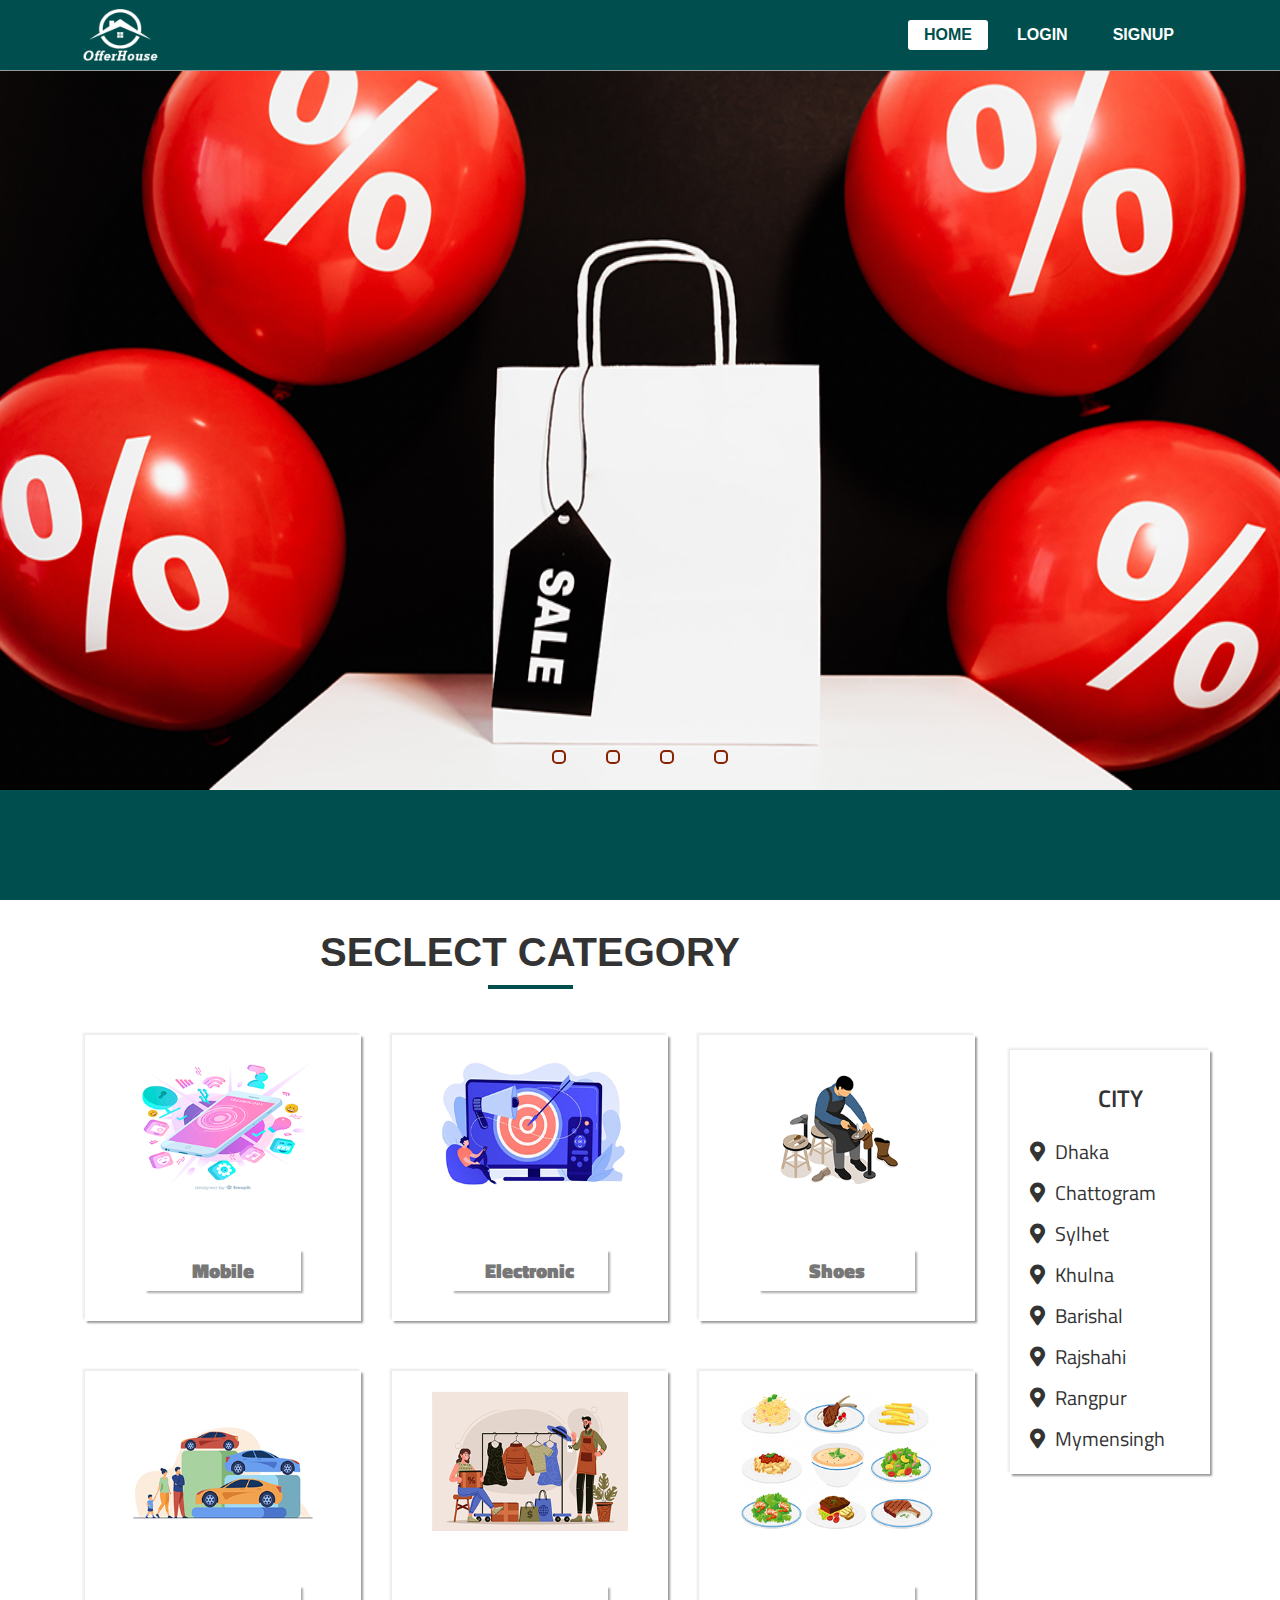
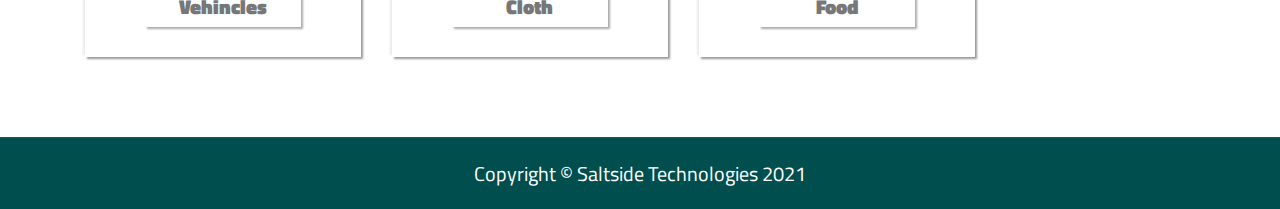
<file: index.html>
<!DOCTYPE html>
<html lang="en">

<head>
    <meta charset="UTF-8">
    <meta name="viewport" content="width=device-width, initial-scale=1.0">
    <meta http-equiv="X-UA-Compatible" content="IE=edge">
    <title>final-project</title>
    <link rel="stylesheet" href="login.html">
    <!--fontawesome file-->
    <link rel="preconnect" href="https://fonts.gstatic.com">
    <link href="https://fonts.googleapis.com/css2?family=Titillium+Web:wght@200;400;600;700&display=swap"
        rel="stylesheet">
    <link rel="stylesheet" href="fontawesome-free-5.15.1-web/css/all.css">
    <!--vendors file-->
    <link rel="stylesheet" href="vendors/css/grid.css">
    <!--resources finle-->
    <link rel="stylesheet" href="resource/css/style.css">
    <link rel="stylesheet" href="resource/css/responsive.css">
</head>

<body>
    <header id="home">
        <nav>
            <div class="row">
                <a href="#home">
                    <img src="resource/image/1111.png" alt="Offer-house" class="logo">
                </a>
                <ul class="main-nav">
                    <li class="active"><a href="#home">home</a></li>
                    <li><a href="login.html">login</a></li>
                    <li><a href="sign-up.html">signup</a></li>
                </ul>
                <!--////////////////////////////////////////////////////////
                <div class="mobile-menu">
                    <span style="color:#fff;" onclick="openNav()">&#9776;</span>
                    <div  id="myNav" class="overlay">
                        <a href="javascript:void(0)" onclick="closeNav()" class="close-btn">&times;</a>
                        <div class="overlay-content">
                            <a onclick="closeNav()" href="#home">home</a>
                            <a onclick="closeNav()" href="#service">service</a>
                            <a onclick="closeNav()" href="#team-section">team</a>
                            <a onclick="closeNav()" href="#skill">skill</a>
                            <a onclick="closeNav()" href="#portfolio">portfolio</a>
                            <a onclick="closeNav()" href="#testimonial">testimonial</a>
                            <a onclick="closeNav()" href="#contact">contact</a>

                        </div>
                    </div>
                </div>-->
                <!--//////////////////////////////////////////////////////////////-->

            </div>
        </nav>

        <div class="slider">
            <div class="slides">
                <input type="radio" name="radio-btn" id="radio1">
                <input type="radio" name="radio-btn" id="radio2">
                <input type="radio" name="radio-btn" id="radio3">
                <input type="radio" name="radio-btn" id="radio4">

                <div class="slide first">
                    <img src="resource/image/slider4.png" alt="slider1">
                </div>
                <div class="slide">
                    <img src="resource/image/slider3.png" alt="slider2">
                </div>
                <div class="slide">
                    <img src="resource/image/slider2.png" alt="slider3">
                </div>
                <div class="slide">
                    <img src="resource/image/slider1.png" alt="slider4">
                </div>
                <!-- <div class="navigation-auto">
                    <div class="auto-btn1"></div>
                    <div class="auto-btn2"></div>
                    <div class="auto-btn3"></div>
                    <div class="auto-btn4"></div>
                </div> -->

            </div>
        
            <div class="navigation-manual">
                <label for="radio1" class="manual-btn"></label>
                <label for="radio2" class="manual-btn"></label>
                <label for="radio3" class="manual-btn"></label>
                <label for="radio4" class="manual-btn"></label>
            </div>
        </div>
    </header>

    <!--End Header section-->
    <!--Start main section-->
    <section class="main-section js-maina">
        <div class="row">
            <div class="main">
                <div class="left-side">
                    <div class="title">
                        <h2> seclect category</h2>
                    </div>
                    <div class="category-box">
                        <div class="category-name">
                            <div class="items-box">
                                <div class="image">
                                    <img src="resource/image/moblie.png" alt="">
                                </div>
                                <div class="button">
                                    <a href="">mobile</a>
                                </div>
                            </div>
                            <div class="items-box">
                                <div class="image">
                                    <img src="resource/image/electronic.png" alt="">
                                </div>
                                <div class="button">
                                    <a href="">Electronic</a>
                                </div>
                            </div>
                            <div class="items-box">
                                <div class="image">
                                    <img src="resource/image/shoes.png" alt="">
                                </div>
                                <div class="button">
                                    <a href="">shoes</a>
                                </div>
                            </div>
                            <div class="items-box">
                                <div class="image">
                                    <img src="resource/image/vahincle.png" alt="">
                                </div>
                                <div class="button">
                                    <a href="">vehincles</a>
                                </div>
                            </div>
                            <div class="items-box">
                                <div class="image">
                                    <img src="resource/image/cloth.png" alt="">
                                </div>
                                <div class="button">
                                    <a href="">cloth</a>
                                </div>
                            </div>
                            <div class="items-box">
                                <div class="image">
                                    <img src="resource/image/food.png" alt="">
                                </div>
                                <div class="button">
                                    <a href="">food</a>
                                </div>
                            </div>
                        </div>
                    </div>

                </div>
                <div class="right-side">
                    <div class="division-box">
                        <div class="division">
                            <h3>city</h3>
                        </div>
                        <div class="division-name">
                            <ul>
                                <li> <a href="division/daka.html" class="slider-city"> <i
                                            class="fas fa-map-marker-alt"></i>Dhaka</a></li>
                                <li> <a href="division/chattogram.html" class="slider-city"> <i
                                            class="fas fa-map-marker-alt"></i>chattogram</a></li>
                                <li> <a href="division/sylhet.html" class="slider-city"> <i
                                            class="fas fa-map-marker-alt"></i>sylhet</a></li>
                                <li> <a href="division/khulna.html" class="slider-city"> <i
                                            class="fas fa-map-marker-alt"></i>khulna</a></li>
                                <li> <a href="division/borishal.html" class="slider-city"> <i
                                            class="fas fa-map-marker-alt"></i>barishal</a></li>
                                <li> <a href="division/rajshahi.html" class="slider-city"> <i
                                            class="fas fa-map-marker-alt"></i>rajshahi</a></li>
                                <li> <a href="division/rangpur.html" class="slider-city"> <i
                                            class="fas fa-map-marker-alt"></i>rangpur</a></li>
                                <li> <a href="division/mymensingh.html" class="slider-city"> <i
                                            class="fas fa-map-marker-alt"></i>mymensingh</a></li>
                            </ul>
                        </div>
                    </div>
                </div>
            </div>
        </div>
    </section>
    <footer class="footer-section">
        <span class="footer-font">Copyright © Saltside Technologies 2021</span>
    </footer>


    <!--End main section-->
    <script src="https://ajax.googleapis.com/ajax/libs/jquery/3.5.1/jquery.min.js"></script>
    <script src="resource/js/slide.js"></script>
    <script src="vendors/js/html5shiv.min.js"></script>
    <script src="vendors/js/respond.min.js"></script>
    <script src="vendors/js/selectivizr-min.js"></script>
    <script src="vendors/js/jquery.waypoints.min.js"></script>
    <script src="resource/js/sticky.js"></script>
    <script src="resource/js/main.js"></script>
</body>

</html>
</file>
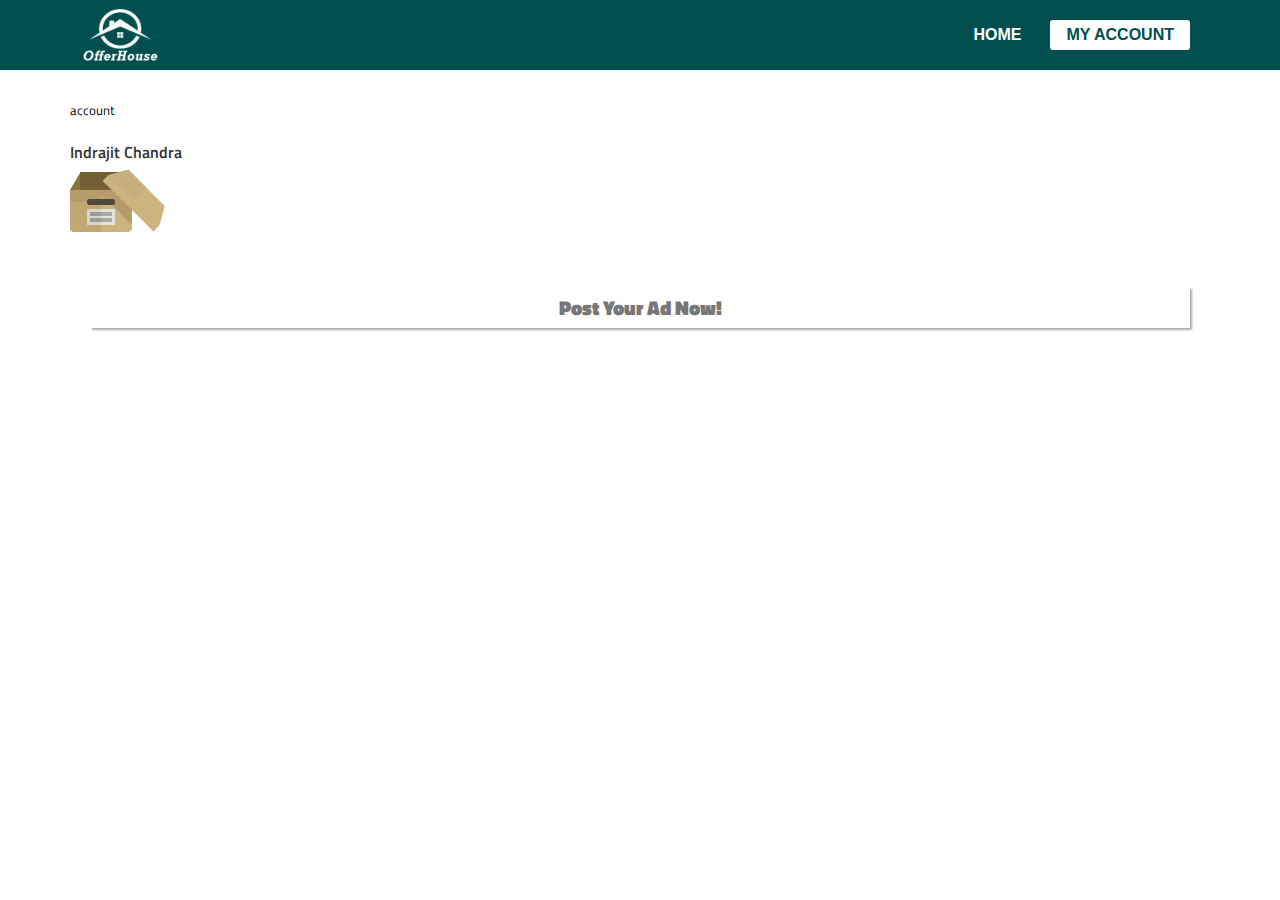
<file: account.html>
<!DOCTYPE html>
<html lang="en">

<head>
    <meta charset="UTF-8">
    <meta name="viewport" content="width=device-width, initial-scale=1.0">
    <meta http-equiv="X-UA-Compatible" content="IE=edge">
    <title>account</title>
    <link rel="stylesheet" href="login.html">
    <!--fontawesome file-->
    <link rel="preconnect" href="https://fonts.gstatic.com">
    <link href="https://fonts.googleapis.com/css2?family=Titillium+Web:wght@200;400;600;700&display=swap"
        rel="stylesheet">
    <link rel="stylesheet" href="fontawesome-free-5.15.1-web/css/all.css">
    <!--vendors file-->
    <link rel="stylesheet" href="vendors/css/grid.css">
    <!--resources finle-->
    <link rel="stylesheet" href="resource/css/style.css">
    <link rel="stylesheet" href="resource/css/responsive.css">
</head>

<body>

    <nav>
        <div class="row">
            <a href="index.html">
                <img src="resource/image/1111.png" alt="Offer-house" class="logo">
            </a>
            <ul class="main-nav">
                <li><a href="index.html">home</a></li>
                <li class="active"><a href="login.html">my account</a></li>
            </ul>
            <!--////////////////////////////////////////////////////////
                <div class="mobile-menu">
                    <span style="color:#fff;" onclick="openNav()">&#9776;</span>
                    <div  id="myNav" class="overlay">
                        <a href="javascript:void(0)" onclick="closeNav()" class="close-btn">&times;</a>
                        <div class="overlay-content">
                            <a onclick="closeNav()" href="#home">home</a>
                            <a onclick="closeNav()" href="#service">service</a>
                            <a onclick="closeNav()" href="#team-section">team</a>
                            <a onclick="closeNav()" href="#skill">skill</a>
                            <a onclick="closeNav()" href="#portfolio">portfolio</a>
                            <a onclick="closeNav()" href="#testimonial">testimonial</a>
                            <a onclick="closeNav()" href="#contact">contact</a>

                        </div>
                    </div>
                </div>-->
            <!--//////////////////////////////////////////////////////////////-->

        </div>
    </nav>
    <section class="account-section">
        <div class="row">
            <div class="account">
                <div class="acc">
                    <p>account</p>
                </div>
                <div class="my-content">
                    <div class="name">
                        <h4>indrajit chandra</h4>
                    </div>
                    <div class="post">
                        <div class="image">
                            <img src="resource/image/account.png" alt="image">
                        </div>
                        <div class="button">
                           <a href="index.html">Post your ad now!</a>
                        </div>
                    </div>
                </div>
            </div>

        </div>

    </section>

</body>

</html>
</file>
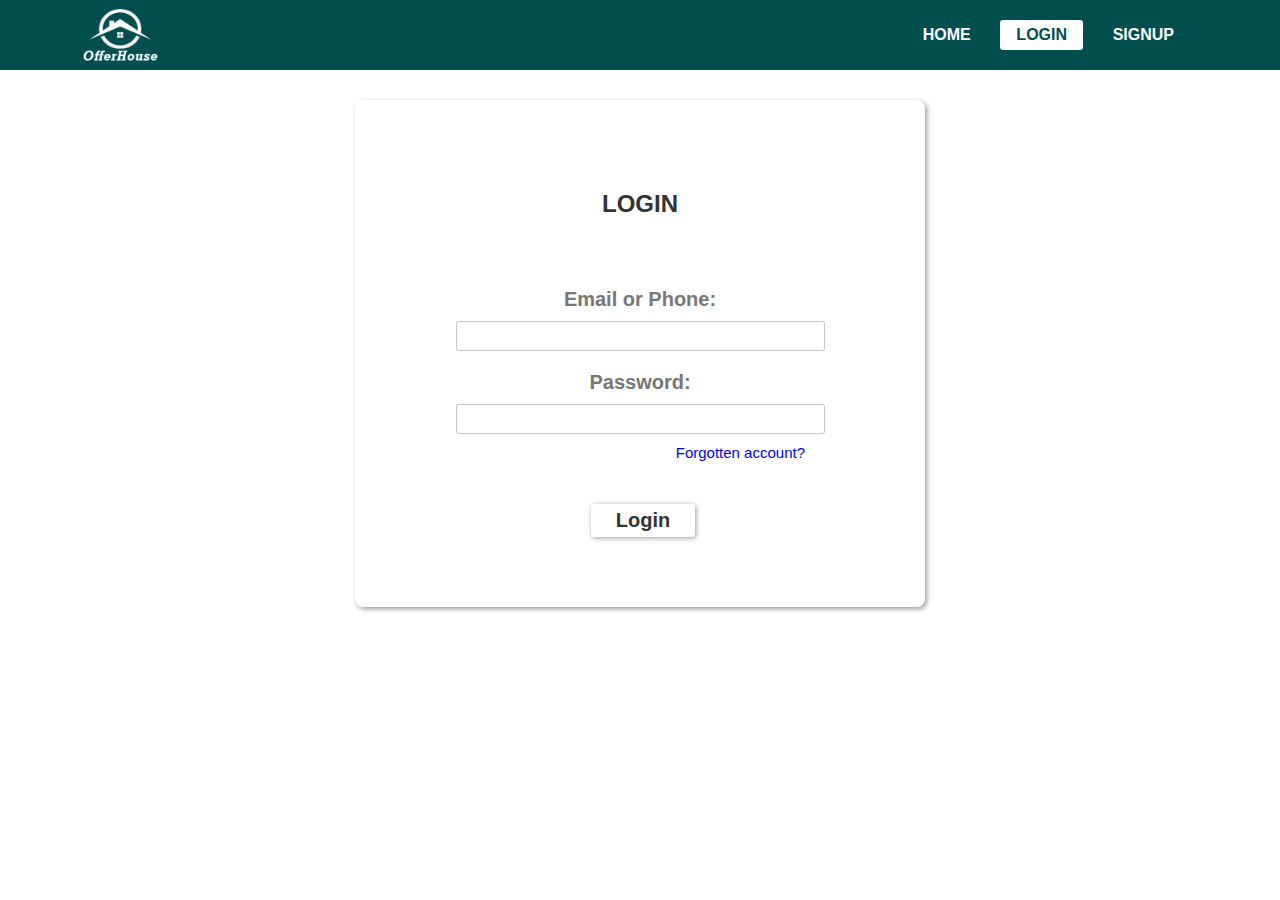
<file: login.html>
<!DOCTYPE html>
<html lang="en">

<head>
    <meta charset="UTF-8">
    <meta name="viewport" content="width=device-width, initial-scale=1.0">
    <title>login</title>
    <link rel="stylesheet" href="resource/css/style.css">
    <link rel="stylesheet" href="resource/css/responsive.css">
</head>

<body>
    <headers id="home">
        <nav>
            <div class="row">
                <a href="index.html">
                    <img src="resource/image/1111.png" alt="Offer-house" class="logo">
                </a>
                <ul class="main-nav">
                    <li ><a href="index.html">home</a></li>
                    <li class="active"><a href="login.html">login</a></li>
                    <li><a href="sign-up.html">signup</a></li>
                </ul>
                <!--////////////////////////////////////////////////////////
                <div class="mobile-menu">
                    <span style="color:#fff;" onclick="openNav()">&#9776;</span>
                    <div  id="myNav" class="overlay">
                        <a href="javascript:void(0)" onclick="closeNav()" class="close-btn">&times;</a>
                        <div class="overlay-content">
                            <a onclick="closeNav()" href="#home">home</a>
                            <a onclick="closeNav()" href="#service">service</a>
                            <a onclick="closeNav()" href="#team-section">team</a>
                            <a onclick="closeNav()" href="#skill">skill</a>
                            <a onclick="closeNav()" href="#portfolio">portfolio</a>
                            <a onclick="closeNav()" href="#testimonial">testimonial</a>
                            <a onclick="closeNav()" href="#contact">contact</a>

                        </div>
                    </div>
                </div>-->
                <!--//////////////////////////////////////////////////////////////-->

            </div>
        </nav>
        <sections class="login-section">
            <div class="row">
                <div class="login-row">
                    <h3>login</h3>
                    <div class="login-area">
                        <form action="#" method="POST">
                            <div class="email">
                                <label for="name">Email or Phone:</label>
                                <input id="name" type="text">
                            </div>
                            <div class="password">
                                <label for="password">Password:</label>
                                <input id="password" type="password">
                                <a href="#">Forgotten account?</a>
                            </div>
                            <div class="login">
                                <button type="submit">Login</button>
                            </div>
                        
                        </form>
    
                    </div>
    
                </div>
            </div>
        </section>
    
    </headers>
    <script src="resource/js/main.js"></script>
</body>

</html>
</file>
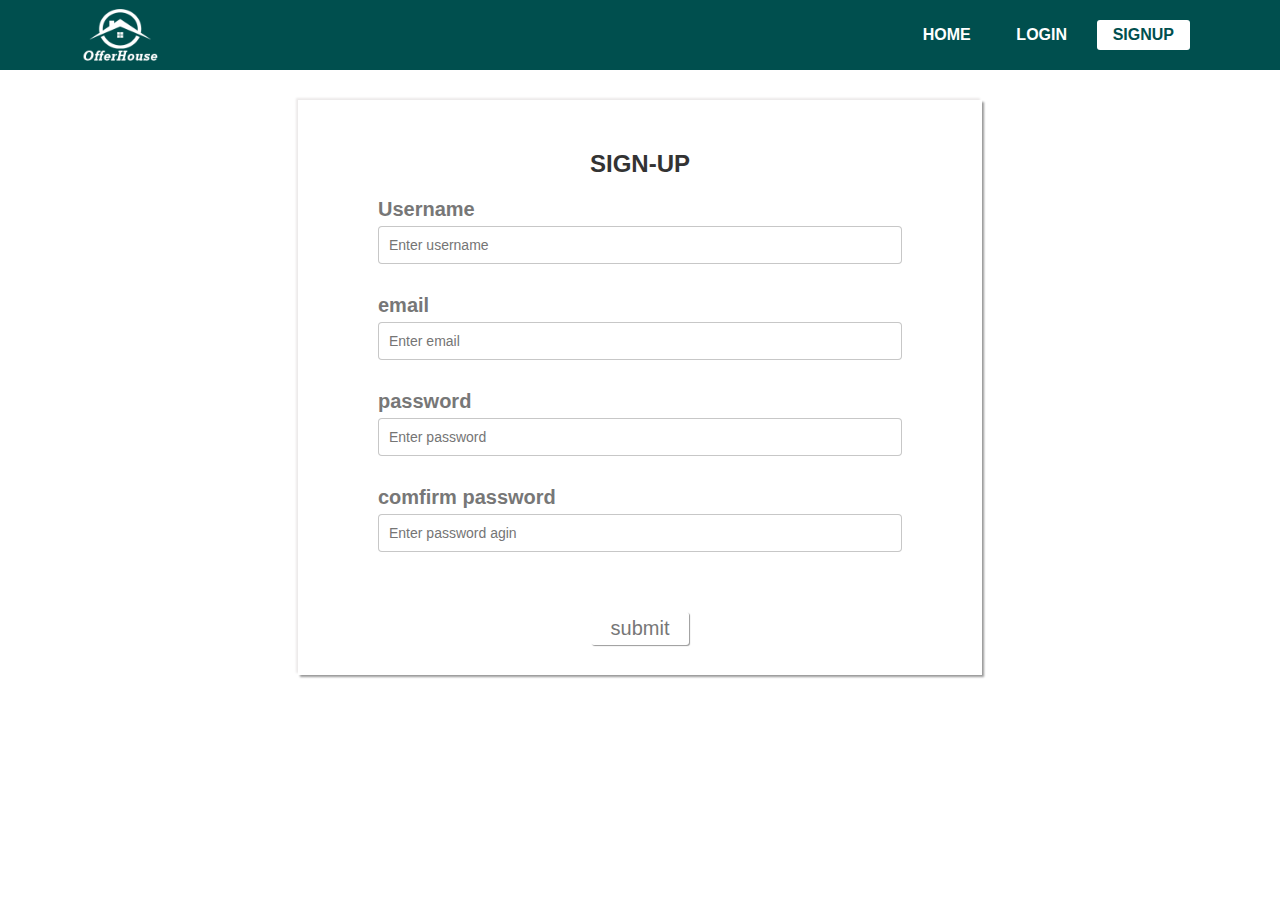
<file: sign-up.html>
<!DOCTYPE html>
<html lang="en">

<head>
    <meta charset="UTF-8">
    <meta name="viewport" content="width=device-width, initial-scale=1.0">
    <title>sign-up</title>
    <link rel="stylesheet" href="resource/css/style.css">
    <link rel="stylesheet" href="resource/css/responsive.css">
</head>

<body>
    <headers id="home">
        <nav class="nav-boder">
            <div class="row">
                <a href="index.html">
                    <img src="resource/image/1111.png" alt="Offer-house" class="logo">
                </a>
                <ul class="main-nav">
                    <li><a href="index.html">home</a></li>
                    <li><a href="login.html">login</a></li>
                    <li class="active"><a href="sign-up.html">signup</a></li>
                </ul>
                <!--////////////////////////////////////////////////////////
                <div class="mobile-menu">
                    <span style="color:#fff;" onclick="openNav()">&#9776;</span>
                    <div  id="myNav" class="overlay">
                        <a href="javascript:void(0)" onclick="closeNav()" class="close-btn">&times;</a>
                        <div class="overlay-content">
                            <a onclick="closeNav()" href="#home">home</a>
                            <a onclick="closeNav()" href="#service">service</a>
                            <a onclick="closeNav()" href="#team-section">team</a>
                            <a onclick="closeNav()" href="#skill">skill</a>
                            <a onclick="closeNav()" href="#portfolio">portfolio</a>
                            <a onclick="closeNav()" href="#testimonial">testimonial</a>
                            <a onclick="closeNav()" href="#contact">contact</a>

                        </div>
                    </div>
                </div>-->
                <!--//////////////////////////////////////////////////////////////-->

            </div>
        </nav>
        <sections class="signup-section">
            <div class="row">
                <div class="signup">
                    <form action="#" method="POST" class="form" id="form">
                        <h3>Sign-Up</h3>
                        <div class="form-control">
                            <label for="username">Username</label>
                            <input type="text" id="username" placeholder="Enter username">
                            <small>Error message</small>
                        </div>
                        <div class="form-control">
                            <label for="email">email</label>
                            <input type="text" id="email" placeholder="Enter email">
                            <small>Error message</small>
                        </div>
                        <div class="form-control ">
                            <label for="password">password</label>
                            <input type="password" id="password" placeholder="Enter password">
                            <small>Error message</small>
                        </div>
                        <div class="form-control ">
                            <label for="confirm">comfirm password</label>
                            <input type="password" id="confirm" placeholder="Enter password agin">
                            <small>Error message</small>
                        </div>
                        <div class="sign">
                            <button type="submit">submit</button>
                        </div>
                    </form>
                </div>
            </div>
            </section>
            </header>
            <script src="resource/js/main.js"></script>
</body>

</html>
</file>
<file: vendors/css/grid.css>
/*  SECTIONS  ============================================================================= */

.section {
	clear: both;
	padding: 0px;
	margin: 0px;
}

/*  GROUPING  ============================================================================= */


.row:before,
.row:after {
    content:"";
    display:table;
}
.row:after {
    clear:both;
}
.row {
    zoom:1; /* For IE 6/7 (trigger hasLayout) */
}

/*  GRID COLUMN SETUP   ==================================================================== */

.col {
	display: block;
	float:left;
	margin: 1% 0 1% 1.6%;
}

.col:first-child { margin-left: 0; } /* all browsers except IE6 and lower */


/*  REMOVE MARGINS AS ALL GO FULL WIDTH AT 480 PIXELS */

@media only screen and (max-width: 480px) {
	.col { 
		margin: 1% 0 1% 0%;
	}
}


/*  GRID OF TWO   ============================================================================= */

.span_2_of_2 {
	width: 100%;
}

.span_1_of_2 {
	width: 49.2%;
}

/*  GO FULL WIDTH AT LESS THAN 480 PIXELS */

@media only screen and (max-width: 480px) {
	.span_2_of_2 {
		width: 100%; 
	}
	.span_1_of_2 {
		width: 100%; 
	}
}
/*  GRID OF THREE   ============================================================================= */

	
.span_3_of_3 {
	width: 100%; 
}

.span_2_of_3 {
	width: 66.13%; 
}

.span_1_of_3 {
	width: 32.26%; 
}


/*  GO FULL WIDTH AT LESS THAN 480 PIXELS */

@media only screen and (max-width: 480px) {
	.span_3_of_3 {
		width: 100%; 
	}
	.span_2_of_3 {
		width: 100%; 
	}
	.span_1_of_3 {
		width: 100%;
	}
}
/*  GRID OF FOUR   ============================================================================= */

	
.span_4_of_4 {
	width: 100%; 
}

.span_3_of_4 {
	width: 74.6%; 
}

.span_2_of_4 {
	width: 49.2%; 
}

.span_1_of_4 {
	width: 23.8%; 
}


/*  GO FULL WIDTH AT LESS THAN 480 PIXELS */

@media only screen and (max-width: 480px) {
	.span_4_of_4 {
		width: 100%; 
	}
	.span_3_of_4 {
		width: 100%; 
	}
	.span_2_of_4 {
		width: 100%; 
	}
	.span_1_of_4 {
		width: 100%; 
	}
}
/*  GRID OF FIVE   ============================================================================= */

	
.span_5_of_5 {
	width: 100%;
}

.span_4_of_5 {
  	width: 79.68%; 
}

.span_3_of_5 {
  	width: 59.36%; 
}

.span_2_of_5 {
  	width: 39.04%;
}

.span_1_of_5 {
  	width: 18.72%;
}


/*  GO FULL WIDTH AT LESS THAN 480 PIXELS */

@media only screen and (max-width: 480px) {
	.span_5_of_5 {
		width: 100%; 
	}
	.span_4_of_5 {
		width: 100%; 
	}
	.span_3_of_5 {
		width: 100%; 
	}
	.span_2_of_5 {
		width: 100%; 
	}
	.span_1_of_5 {
		width: 100%; 
	}
}
/*  GRID OF SIX   ============================================================================= */


.span_6_of_6 {
	width: 100%;
}

.span_5_of_6 {
  	width: 83.06%;
}

.span_4_of_6 {
  	width: 66.13%;
}

.span_3_of_6 {
  	width: 49.2%;
}

.span_2_of_6 {
  	width: 32.26%;
}

.span_1_of_6 {
  	width: 15.33%;
}


/*  GO FULL WIDTH AT LESS THAN 480 PIXELS */

@media only screen and (max-width: 480px) {
	.span_6_of_6 {
		width: 100%; 
	}
	.span_5_of_6 {
		width: 100%; 
	}
	.span_4_of_6 {
		width: 100%; 
	}
	.span_3_of_6 {
		width: 100%; 
	}
	.span_2_of_6 {
		width: 100%; 
	}
	.span_1_of_6 {
		width: 100%; 
	}
}
/*  GRID OF SEVEN   ============================================================================= */


.span_7_of_7 {
	width: 100%;
}

.span_6_of_7 {
	width: 85.48%;
}

.span_5_of_7 {
  	width: 70.97%;
}

.span_4_of_7 {
  	width: 56.45%;
}

.span_3_of_7 {
  	width: 41.94%;
}

.span_2_of_7 {
  	width: 27.42%;
}

.span_1_of_7 {
  	width: 12.91%;
}


/*  GO FULL WIDTH AT LESS THAN 480 PIXELS */

@media only screen and (max-width: 480px) {
	.span_7_of_7 {
		width: 100%; 
	}
	.span_6_of_7 {
		width: 100%; 
	}
	.span_5_of_7 {
		width: 100%; 
	}
	.span_4_of_7 {
		width: 100%; 
	}
	.span_3_of_7 {
		width: 100%; 
	}
	.span_2_of_7 {
		width: 100%; 
	}
	.span_1_of_7 {
		width: 100%; 
	}
}
/*  GRID OF EIGHT   ============================================================================= */

	
.span_8_of_8 {
	width: 100%;
}

.span_7_of_8 {
	width: 87.3%; 
}

.span_6_of_8 {
	width: 74.6%; 
}

.span_5_of_8 {
	width: 61.9%; 
}

.span_4_of_8 {
	width: 49.2%; 
}

.span_3_of_8 {
	width: 36.5%;
}

.span_2_of_8 {
	width: 23.8%; 
}

.span_1_of_8 {
	width: 11.1%; 
}


/*  GO FULL WIDTH AT LESS THAN 480 PIXELS */

@media only screen and (max-width: 480px) {
	.span_8_of_8 {
		width: 100%; 
	}
	.span_7_of_8 {
		width: 100%; 
	}
	.span_6_of_8 {
		width: 100%; 
	}
	.span_5_of_8 {
		width: 100%; 
	}
	.span_4_of_8 {
		width: 100%; 
	}
	.span_3_of_8 {
		width: 100%; 
	}
	.span_2_of_8 {
		width: 100%; 
	}
	.span_1_of_8 {
		width: 100%; 
	}
}
/*  GRID OF NINE   ============================================================================= */


.span_9_of_9 {
	width: 100%;
}

.span_8_of_9 {
	width: 88.71%;
}

.span_7_of_9 {
	width: 77.42%; 
}

.span_6_of_9 {
	width: 66.13%; 
}

.span_5_of_9 {
	width: 54.84%; 
}

.span_4_of_9 {
	width: 43.55%; 
}

.span_3_of_9 {
	width: 32.26%;
}

.span_2_of_9 {
	width: 20.97%; 
}

.span_1_of_9 {
	width: 9.68%; 
}


/*  GO FULL WIDTH AT LESS THAN 480 PIXELS */

@media only screen and (max-width: 480px) {
	.span_9_of_9 {
		width: 100%; 
	}
	.span_8_of_9 {
		width: 100%; 
	}
	.span_7_of_9 {
		width: 100%; 
	}
	.span_6_of_9 {
		width: 100%; 
	}
	.span_5_of_9 {
		width: 100%; 
	}
	.span_4_of_9 {
		width: 100%; 
	}
	.span_3_of_9 {
		width: 100%; 
	}
	.span_2_of_9 {
		width: 100%; 
	}
	.span_1_of_9 {
		width: 100%; 
	}
}
/*  GRID OF TEN   ============================================================================= */


.span_10_of_10 {
	width: 100%;
}

.span_9_of_10 {
	width: 89.84%;
}

.span_8_of_10 {
	width: 79.68%;
}

.span_7_of_10 {
	width: 69.52%; 
}

.span_6_of_10 {
	width: 59.36%; 
}

.span_5_of_10 {
	width: 49.2%; 
}

.span_4_of_10 {
	width: 39.04%; 
}

.span_3_of_10 {
	width: 28.88%;
}

.span_2_of_10 {
	width: 18.72%; 
}

.span_1_of_10 {
	width: 8.56%; 
}


/*  GO FULL WIDTH AT LESS THAN 480 PIXELS */

@media only screen and (max-width: 480px) {
	.span_10_of_10 {
		width: 100%; 
	}
	.span_9_of_10 {
		width: 100%; 
	}
	.span_8_of_10 {
		width: 100%; 
	}
	.span_7_of_10 {
		width: 100%; 
	}
	.span_6_of_10 {
		width: 100%; 
	}
	.span_5_of_10 {
		width: 100%; 
	}
	.span_4_of_10 {
		width: 100%; 
	}
	.span_3_of_10 {
		width: 100%; 
	}
	.span_2_of_10 {
		width: 100%; 
	}
	.span_1_of_10 {
		width: 100%; 
	}
}
/*  GRID OF ELEVEN   ============================================================================= */

.span_11_of_11 {
	width: 100%;
}

.span_10_of_11 {
	width: 90.76%;
}

.span_9_of_11 {
	width: 81.52%;
}

.span_8_of_11 {
	width: 72.29%;
}

.span_7_of_11 {
	width: 63.05%; 
}

.span_6_of_11 {
	width: 53.81%; 
}

.span_5_of_11 {
	width: 44.58%; 
}

.span_4_of_11 {
	width: 35.34%; 
}

.span_3_of_11 {
	width: 26.1%;
}

.span_2_of_11 {
	width: 16.87%; 
}

.span_1_of_11 {
	width: 7.63%; 
}


/*  GO FULL WIDTH AT LESS THAN 480 PIXELS */

@media only screen and (max-width: 480px) {
	.span_11_of_11 {
		width: 100%; 
	}
	.span_10_of_11 {
		width: 100%; 
	}
	.span_9_of_11 {
		width: 100%; 
	}
	.span_8_of_11 {
		width: 100%; 
	}
	.span_7_of_11 {
		width: 100%; 
	}
	.span_6_of_11 {
		width: 100%; 
	}
	.span_5_of_11 {
		width: 100%; 
	}
	.span_4_of_11 {
		width: 100%; 
	}
	.span_3_of_11 {
		width: 100%; 
	}
	.span_2_of_11 {
		width: 100%; 
	}
	.span_1_of_11 {
		width: 100%; 
	}
}
/*  GRID OF TWELVE   ============================================================================= */

.span_12_of_12 {
	width: 100%;
}

.span_11_of_12 {
	width: 91.53%;
}

.span_10_of_12 {
	width: 83.06%;
}

.span_9_of_12 {
	width: 74.6%;
}

.span_8_of_12 {
	width: 66.13%;
}

.span_7_of_12 {
	width: 57.66%; 
}

.span_6_of_12 {
	width: 49.2%; 
}

.span_5_of_12 {
	width: 40.73%; 
}

.span_4_of_12 {
	width: 32.26%; 
}

.span_3_of_12 {
	width: 23.8%;
}

.span_2_of_12 {
	width: 15.33%; 
}

.span_1_of_12 {
	width: 6.86%; 
}


/*  GO FULL WIDTH AT LESS THAN 480 PIXELS */

@media only screen and (max-width: 480px) {
	.span_12_of_12 {
		width: 100%; 
	}
	.span_11_of_12 {
		width: 100%; 
	}
	.span_10_of_12 {
		width: 100%; 
	}
	.span_9_of_12 {
		width: 100%; 
	}
	.span_8_of_12 {
		width: 100%; 
	}
	.span_7_of_12 {
		width: 100%; 
	}
	.span_6_of_12 {
		width: 100%; 
	}
	.span_5_of_12 {
		width: 100%; 
	}
	.span_4_of_12 {
		width: 100%; 
	}
	.span_3_of_12 {
		width: 100%; 
	}
	.span_2_of_12 {
		width: 100%; 
	}
	.span_1_of_12 {
		width: 100%; 
	}
}
</file>
<file: resource/css/style.css>
*{
    margin: 0;
    padding: 0;
    box-sizing: border-box;
}
:focus{
    outline: 0;
}
html{
    font-size: 62.5%;
    scroll-behavior: smooth;
}
body{
    font-family: 'Titillium Web', sans-serif;
    text-rendering: optimizeLegibility;
    font-size: 1.3rem;
    align-items: center;
    
}
ul li{
    list-style: none;
}
/*=============================*/
/*hedding componants*/
/*=============================*/
h1{
    font-size: 4.2rem;
    color: #000;
}
h2{
    font-size: 4rem;
    text-transform: uppercase;
    font-weight: 600;
    margin-top: 0;
    margin-bottom: 1.6rem;
    color: #333;
    text-align:center;
    font-family: sans-serif;
}
h2::after{
    content: "";
    display: block;
    height: .4rem;
    background:#004f4e;
    width: 8.5rem;
    margin: auto;
    margin-top: 1rem;


}
h3{
    font-size: 2.4rem;
    text-transform: uppercase;
    font-weight: 600;
    color: #333;
    text-align: center;
    padding: 2rem 0;
}
h4{
    font-size: 1.6rem;
    font-weight: 600;
    text-transform: capitalize;
    margin-top: 2rem;
    color: #333;
    padding-bottom: .5rem;
}
.box{
    padding: 1%;
}
.box p{
    font-size: 2rem;
    font-weight: 600;
    margin-top: 1rem;
    margin-bottom: 1rem;
    line-height: 2.5rem;
    color: #777;
    text-align: center;
    text-transform: capitalize;
}

/*=============================*/
/*Reusable componants*/
/*=============================*/
.row{
    max-width: 114rem;
    margin: 0 auto;
   
}
.left-row{
    max-width: 94rem;
    float: left;

}
.slider-row{
    max-width: 20rem;
    float: left;
    
}
section{
    padding: 3rem 0;
    
}
.btn:link,
.btn:visited,
.btn{
    background: #333;
    border-bottom: .3rem solid #000;
    color: #000;
    text-decoration: none;
    text-transform: uppercase;
    padding: 1.6rem 6rem;
    border-radius: .5rem;
    margin-top: 4.5rem;
    display: inline-block;
    font-size: 1.6rem;
    text-align: center;
}
.little-description{
    font-size: 1.8rem;
    width: 60%;
    margin-left: 20%;
    line-height: 3rem;
    color: #000;
   
}
.p{
    font-size: 2.5rem;
}
/*=============================*/
/*Header section start*/
/*=============================*/
nav{
    background: #004f4e;
    overflow: hidden;
}
header{
    background:#004f4e;
    position: relative;
    height: 100vh;
    justify-content: center;
    align-items: center;  
}

.logo{
    margin-top: .5rem;
    margin-bottom: .5rem;
    width: auto;
    float: left;
    height: 6rem; 
}
.hero-text-box{
    width: 114rem;
}
/* main navigation*/
.main-nav{
    float: right;
    margin-top: 2rem;
}
.main-nav li{
display: inline-block;
margin-left: 1rem;
}
.main-nav li:first-child{
    margin-left: 0;
}
.main-nav li a:link,
.main-nav li a:visited{
    color:#ffffff;
    font-weight: 600;
    text-transform: uppercase;
    display: inline-block;
    padding: .6rem 1.6rem;
    border-radius: .3rem;
    font-size: 1.6rem;
    transition: .3s;
    text-decoration: none; 
    font-family: sans-serif;
    
}
ul li:last-child{
    margin-right: 2rem;
}
.main-nav li:hover a:link,
.main-nav li:hover a:visited{
    background: #fff;
    color: #004f4e;
}
.main-nav li.active a{
    background: #fff;
    border-radius: .3rem;
    color: #004f4e;
}
/* Sticky navigation*/
.sticky{
    position: fixed;
    top: 0;
    left: 0;
    width: 100%;
    background:#004f4e;
    padding: .5rem 0;
    box-shadow: 0 .1rem 0.5rem rgba(255, 255, 255, 0.9);
    z-index: 9999;
}
.sticky .logo{
    margin: 0;
}
.sticky .main-nav{
    margin: 1rem;
}
/*Mobile menu*/
.mobile-menu span{
    color: rgb(226, 226, 226);
    font-size: 4rem;
    float: right;
    margin-top: 2rem;
    display: none;
}
.mobile-menu span{
    cursor: pointer;
}
.overlay{
    width: 0;
    height: 100%;
    position: fixed;
    top: 0;
    left: 0;
    background: rgba(0, 0, 0, 0.9);
    z-index: 1;
    overflow: hidden;
    transition: .5s;
}
.overlay-content{
    position: relative;
    top: 20%;
    width: 100%;
    text-align: center;
    margin-top: 3rem;
}
.overlay-content a{
    text-decoration: none;
    display: block;
    font-size: 3rem;
    text-transform: uppercase;
    color: #999;
    letter-spacing: .3rem;
    padding: 1rem 0;
}
.overlay-content a:hover{
    color: #fff;
}
.close-btn{
    position: absolute;
    top: 2rem;
    right: 4.5rem;
    color: #fff;
    font-size: 5rem;
}
.sticky .mobile-menu span{
    margin-top: 0;
}
/*===slider start*/
.slider{
    width:100%;
    height: 100%;
    overflow: hidden;
}
.slides{
    width: 500%;
    height: 80%;
    display: flex; 
}
.slides input{
    display: none;

}
.slide{
    width: 20%;
    transition: 2s;
}
.slide img{   
    width:100%;
    height:100%;
    border-top: .1rem solid #999;
}
.navigation-manual{
    position: absolute;
    width: 100%;
    margin-top:-4rem;
    display: flex;
    justify-content: center;
}
.manual-btn{
    border: .2rem solid #872301;
    padding: .5rem;
    border-radius: .5rem;
    cursor: pointer;
    transition: 1s;
}
.manual-btn:not(:last-child){
    margin-right: 4rem;
}
.manual-btn:hover{
    background: #872301;
}
#radio1:checked ~ .first{
    margin-left: 0;
}
#radio2:checked ~ .first{
    margin-left:-20%;
}
#radio3:checked ~ .first{
    margin-left: -40%;
}
#radio4:checked ~ .first{
    margin-left: -60%;
}
/* .navigation-auto{
    position: absolute;
    display: flex;
    width: 100%;
    justify-content: center;
    margin-top: 47.8rem;
}
.navigation-auto div{
    border: .2rem solid #872301;
    padding: .5rem;
    border-radius: .5rem;
    transition: 1s;
    
}
.navigation-auto div:not(:last-child){
    margin-right: 4rem;

}
#radio1:checked ~ .navigation-auto .auto-btn1{
    background: #872301 ;

}
#radio2:checked ~ .navigation-auto .auto-btn2{
    background: #872301 ;
    
}
#radio3:checked ~ .navigation-auto .auto-btn3{
    background: #872301 ;
    
}
#radio4:checked ~ .navigation-auto .auto-btn4{
    background: #872301 ;
    
} */

/*=============================*/
/*Header section end*/
/*=============================*/
/*Main section start*/
.main{
    display: flex;
   
}
.left-side{
    display: flex;
    flex-direction: column; 
    margin-right: 2rem;  
}
.category-box{
    display: flex;
    flex-direction: column;
    margin-top: 3rem;
}
.category-name{
    display: flex;
    flex-flow:row wrap;
   justify-content: space-around;
}

.items-box{
    display: flex;
    flex-direction: column;
    flex-basis: 30%;
    max-width: 40rem;
    box-shadow: .2rem .2rem .2rem #999,
                -.2rem -.2rem .2rem #e0dfdfab; 
    margin-bottom: 5rem;
    padding: 2rem 4rem;
}
.category-name .items-box:hover{
    box-shadow: -.2rem -.2rem .2rem rgb(196, 196, 196),
                .2rem .2rem .2rem #c2b5b593;
}
.items-box img{
    width: 100%;
    height: 14rem;
}
.button{
    box-shadow: 0.2rem 0.2rem 0.2rem #999999d5;
    text-align: center;
    padding: .5rem .5rem;
    margin: 5rem 2rem 1rem 2rem;

}
.items-box .button:hover{
    background:#004f4e;
    border: 0;
    
}
.items-box .button:hover a{
    color: #fff;
}
.button a{
    color: #777;
    text-decoration: none;
    font-size: 2rem;
    font-weight: 800;
    text-transform: capitalize;
}


.right-side{
    flex: 0 0 10vw;
}
.division-box{
    margin-top: 12rem;
    width: 20rem;
    box-shadow: 0.2rem 0.2rem 0.2rem #999, 
    -0.2rem -0.2rem 0.2rem #e0dfdfab;
    padding: 1rem 0 1rem 2rem;
    font-size: 1.6rem;
}
.division-name li{
    padding-bottom: 1rem;
}
.division-name a{
    text-decoration: none;
    font-size: 2rem;
    color: #333;
    text-transform: capitalize;
}
.division-name i{
    padding-right: 1rem;
}
.division-name a:hover{
    text-decoration: underline;
}

/*=============================*/
/*main section end*/
/*=============================*/
/*login section start*/
.login-row{
    width: 50%;
    background: #fff;
    margin: 0 auto;
    font-size: 2rem;
    padding: 4rem 0;
    margin-top: 3rem;
    box-shadow: .2rem .2rem .5rem #999;
    border-radius: .8rem;
} 
.login-row h3{
    padding-top: 5rem;

}
.login-area .email label ,
.login-area .password label{
    display: block;
    text-align: center;
    padding: 2rem 0 1rem 0;
    color: #777;
    font-weight: 600;
}
.login-row .login-area .email input,
.login-row .login-area .password input{
   display: block;
   width: 90%;
   height: 3rem;
   margin: 0 auto;
   font-size: 1.5rem;
   padding: 1rem 0rem 1rem 1rem;
   border: .1rem solid #70707063;
   border-radius: .3rem;
   
}
.login-row .password a{
    font-size: 1.5rem;
    float: right;
    padding-right: 4rem;
    padding-top: 1rem;
    display: block;
    text-decoration: none;
}
.login-row .password a:hover{
    text-decoration:underline;
}
.login-row .login button{
    margin: 0 auto;
    display: block;
    margin-left: 38%;
    margin-top: 7rem;
    padding: .5rem 2.5rem;
    font-size: 2rem;
    text-transform: capitalize;
    font-weight: 600;
    color: #333; 
    background: #fff;
    border: 0;
    box-shadow: .1rem .1rem .5rem #999;
    border-radius: .3rem;
}
.login-row .login button:hover{
    background: #004f4e;
    color: #fff;
}
/*=============================*/
/*login section end*/
/*=============================*/
/*Sign-Up section start*/
.signup{
    width: 60%;
    margin: 0 auto;
    margin-top: 3rem;
    margin-bottom: 3rem;
    box-shadow: .2rem .2rem .2rem #999,
                -.2rem -.2rem .2rem #eceaea;
}
form{
    padding: 3rem 8rem;
}
.form-control{
    margin-bottom: 10px;
    padding-bottom: 20px;
    position: relative;
}
.form-control label{
    color: #777;
    display: block;
    margin-bottom: .5rem;
    font-size: 2rem;
    font-weight: 600;
   
}
.form-control input{
    border: .1rem solid #70707063;
    border-radius: 4px;
    display: block;
    width: 100%;
    padding: 10px;
    font-size: 14px;
    margin: 0 auto;
}
.form-control input:focus{
    outline: 0;
    border-color: #777;
}
.form-control.success input{
    border-color: #2ecc71;
}
.form-control.error input{
    border-color: #8b1111;
}
.form-control small{
    color: #8b1111;
    position: absolute;
    bottom: 0;
    left: 0;
    font-size: 1.5rem;
    visibility: hidden;
}
.form-control.error small{
    visibility: visible;
}
.sign button{
    background: #fff;
    display: block;
    padding: 10px;
    font-size: 2rem;
    text-align: center;
    color: #777;
    margin: 0 auto;
    margin-top: 4rem;
    padding: .5rem 2rem;
    border: 0;
    border-radius: .3rem;
    box-shadow: .1rem .1rem .1rem #999;
}
.sign button:hover{
    color: #fff;
    background: #004f4e;
}
/*=============================*/
/*Sign_Up section end*/
/*=============================*/
/*Division section start*/
.main-division{
    display: flex;
}
.item-shop{
    display: flex;
    flex-direction: column;
}
 .left-sides{
    display: flex;
    flex-flow: row wrap;
    justify-content: space-around;
    margin-right: 2rem;
}
.shop-box{
    display: flex;
    flex-direction: column;
    flex-basis: 30%;
    max-width: 40rem;
    text-transform: capitalize;
    box-shadow: 0.2rem 0.2rem 0.2rem #999, 
    -0.2rem -0.2rem 0.2rem #e0dfdfab;
    margin-top: 3rem;
    padding: 2rem;
}
.shop-box:hover{
    box-shadow: -0.2rem -0.2rem 0.2rem #999, 
    0.2rem 0.2rem 0.2rem #e0dfdfab;
}
.shop-box p{
    font-size: 1.6rem;
    padding-bottom: .5rem;
    color: #777;
}
.shop-box img{
    width: 100%;
    height: 16rem;
}
/* right-side */
.box-margin{
    margin-top: 10rem;
}
/* pagination */
.pagination{
    display: flex;
    justify-content: center;
    align-items: center;
    background: #fff;
    margin-top: 3rem;

}
.pagination ul{
    position: relative;
    background: #fff;
    display: flex;
    padding: 1rem 2rem;
    border-radius: 5rem;
    box-shadow: 0 .5rem 1.5rem rgba(0, 0, 0, .2);
}
.pagination ul li{
    list-style: none;
    line-height: .5rem;
    margin: 0 .5rem;
}
.pagination ul li .pageNumber{
    width: 3rem;
    height: 3rem;
    line-height: 5rem;
}
.pagination ul li a{
    display: block;
    text-decoration: none;
    color: #777;
    font-weight: 600;
    border-radius: 50%;
    line-height: 3rem;
    text-align: center;
}
.pagination ul li .pageNumber:hover a,
.pagination ul li .active a{
    background: #333;
    color: #fff;
}
.pagination ul li:first-child{
    margin-right: 3rem;
    font-size: 1.6rem;
    font-weight: 600;
}
.pagination ul li:last-child{
    margin-left: 3rem;
    font-size: 1.6rem;
    font-weight: 600;
}
.pagination span{
    padding: 1rem;
}

/*=============================*/
/*Divisio section end*/
/*=============================*/
/*footer section start*/
.footer-section{
    background: #004f4e;
    border-top: .1rem solid rgba(119, 119, 119, 0.233);
}
.footer-section .footer-font{
    font-size: 2rem;
    text-align: center;
    display: block;
    padding: 2rem 0;
    color: #fff;
}
</file>
<file: resource/css/responsive.css>
@media (min-width: 1200px) and (max-width: 1399.98px) { 
    header {
        height: 100vh;
    }
 }
 @media (min-width: 992px) and (max-width: 1199.98px) { 
    header {
        height: 85vh;
    }
}
@media (min-width: 768px) and (max-width: 991.98px){
    section{
        padding: 2rem 0;
    }
    header{
        height: 50vh;
    }
    .logo{
        height: 4rem;
        padding-left: 3rem;
    }
    .main-nav li a:link{
        font-size: 1rem;
    }
    .slider{
       width: 90%;
       margin: 0 auto;
    }
    h2{
        font-size: 1.6rem;
        padding-top: 2rem;
    }
    h2::after{
        width: 4rem;
        margin-top: .5rem;
    }
    .main{
        flex-direction: column-reverse;
    }
    h3{
        font-size: 1.4rem;
        font-weight: 800;
        display: block;
        padding-top: 0rem;
        padding-bottom: .5rem;
    }
    .division-box{
        width: 78%;
        margin: 0 auto;
        text-align: center;
        padding: 1rem;
    }
    .division-name li{
        display: inline-block;
    }
    .division-name i {
        padding-right: 0.5rem;
        padding-left: .8rem;
    }
    .items-box{
        flex-basis: 45%;
        max-width: 41rem;
        padding: 1rem 1rem 2rem 1rem;
    }
    .items-box img {
        width: 100%;
        height: 22rem;
        padding: 1rem;
    }
    .button{
        margin: 3rem 6rem 2rem 6rem;
    }

    .division-name a {
        font-size: 1.2rem;
    }
    /* login start */
    .login-row {
        width: 80%;
    } 
    form{
        padding: 3rem 5rem;
    }
    .login-row h3{
        font-size: 2rem;
    }
    .login-row .login-area .email input,
     .login-row .login-area .password input{
        width: 70%;
        padding: .5rem;
    }
    .login-row .login button{
        margin-left: 42%;
    }
    /* signup start */
    .login-row {
        width: 80%;
    } 
    .login-row h3{
        font-size: 2rem;
    }
    /* Division start */
    .main-division {
        flex-direction: column-reverse;
    }
    .main-division h3{
        padding-top: 3rem;
    }
    .right-side .division h3{
        padding-top: .5rem;
    }
    .shop-box{
        flex-basis: 50%;
        max-width: 38rem;
    }
    .shop-box img{
        height: 20rem;
    }
}
@media (min-width: 576px) and (max-width: 767.98px){
    section{
        padding: 2rem 0;
    }
    header{
        height: 60vh;
    }
    .logo{
        height: 4rem;
        padding-left: 3rem;
    }
    .main-nav li a:link{
        font-size: 1rem;
    }
    .slider{
       width: 90%;
       margin: 0 auto;
    }
    h2{
        font-size: 1.6rem;
        padding-top: 2rem;
    }
    h2::after{
        width: 4rem;
        margin-top: .5rem;
    }
    .main{
        flex-direction: column-reverse;
    }
    h3{
        font-size: 1.4rem;
        font-weight: 800;
        display: block;
        padding-top: 0rem;
        padding-bottom: .5rem;
    }
    .division-box{
        width: 90%;
        margin: 0 auto;
        text-align: center;
        padding: .8rem;
    }
    .division-name li{
        display: inline-block;
    }
    .division-name i {
        padding-right: 0.5rem;
        padding-left: .8rem;
    }
    .items-box{
        flex-basis: 45%;
        max-width: 41rem;
        padding: 1rem 1rem 2rem 1rem;
    }
    .items-box img {
        width: 80%;
        height: 12rem;
        display: block;
        margin: 0 auto;
    }
    .button{
        margin: 1rem 6rem 1rem 6rem;
    }

    .division-name a {
        font-size: 1rem;
    }
    .category-box{
        margin-left: 2rem;
        margin-top: 1rem;
    }
    .button a{
        font-size: 1rem;
        font-weight: 800;
    }
    /* login start */
    .login-row {
        width: 90%;
    } 
    form{
        padding: 3rem 5rem;
    }
    .login-row h3{
        font-size: 2rem;
    }
    .login-row .login-area .email input,
     .login-row .login-area .password input{
        width: 90%;
        padding: .5rem;
    }
    .login-row .login button{
        margin-left: 40%;
    }
      /* signup start */
      .signup{
        width: 80%;
    }
      .form-control{
        margin-bottom: .1rem;
        padding-bottom: 2rem;
    }
    .form-control small{
        top: 5.5rem;
    }
    .form-control label{
        font-size: 1.8rem;
        margin-bottom: .2rem;
    }
    .form-control input{
        padding: .5rem;
        font-size: 1.5rem;
    }
     /* Division start */
     .main-division {
        flex-direction: column-reverse;
    }
    .main-division h3{
        padding-top: 3rem;
    }
    .shop-box{
        flex-basis: 50%;
        max-width: 29rem;
    }
    .shop-box img{
        height: 18rem;
    }
    .right-side .division h3{
        padding-top: .5rem;
    }


}
@media (min-width: 420px) and (max-width: 575.98px){

    section{
        padding: 2rem 0;
    }
    header{
        height: 60vh;
    }
    .logo{
        height: 3rem;
        padding-left: 3rem;
    }
    .main-nav{
        margin-top: .9rem;
    }
    .main-nav li a:link{
        font-size: 1rem;
        padding: .5rem 1rem;
    }
    .slider{
       width: 90%;
       margin: 0 auto;
    }
    .manual-btn:not(:last-child) {
        margin-right: 2rem;
    }
    .manual-btn {
        border: 0.2rem solid #872301;
        padding: .3rem; 
    }
    h2{
        font-size: 1.6rem;
        padding-top: 2rem;
    }
    h2::after{
        width: 4rem;
        margin-top: .5rem;
    }
    .main{
        flex-direction: column-reverse;
    }
    h3{
        font-size: 1.4rem;
        font-weight: 800;
        display: block;
        padding-top: 0rem;
        padding-bottom: .5rem;
    }
    .division-box{
        width: 90%;
        margin: 0 auto;
        text-align: center;
        padding: .8rem;
    }
    .division-name li{
        display: inline-block;
    }
    .division-name i {
        padding-right: 0.5rem;
        padding-left: .8rem;
    }
    .items-box{
        flex-basis: 50%;
        max-width: 18rem;
        padding: 1rem 2rem 1rem 2rem;
        margin-bottom: 3rem;
    }
    .items-box img {
        width: 70%;
        height: 9rem;
        display: block;
        margin: 0 auto;
    }
    .shop-box {
        flex-basis: 90%;
        max-width: 50rem;
        margin-left: 2rem;
    }
    .shop-box img{
        height: 100%;
    }
    .button{
        margin: 1rem 2rem 1rem 2rem;
    }

    .division-name a {
        font-size: 1rem;
    }
    .category-box{
        margin-left: 2rem;
        margin-top: 1rem;
    }
    .button a{
        font-size: 1rem;
        font-weight: 800;
    }
    .footer-section .footer-font{
        font-size: 1rem;
    }
    /* login start */
    .login-row {
        width: 90%;
    } 
    form{
        padding: 3rem 2rem;
    }
    .login-row h3{
        font-size: 2rem;
    }
    .login-row .login-area .email input,
     .login-row .login-area .password input{
        width: 70%;
        padding: .5rem;
    }
    /* signup start */
    .signup{
        width: 90%;
    }
    .form-control{
        margin-bottom: .1rem;
        padding-bottom: 2rem;
    }
    .form-control small{
        top: 5rem;
    }
    .form-control label{
        font-size: 1.5rem;
        margin-bottom: .2rem;
    }
    .form-control input{
        padding: .5rem;
        font-size: 1.2rem;
    }
      /* Division start */
      .main-division {
        flex-direction: column-reverse;
    }
    .main-division h3{
        padding-top: 3rem;
    }
    .right-side .division h3{
        padding-top: .5rem;
    }
}
@media (max-width: 420px){
    section{
        padding: 2rem 0;
    }
    header{
        height: 35vh;
    }
    .logo{
        height: 3rem;
        padding-left: 3rem;
    }
    .main-nav{
        margin-top: .9rem;
    }
    .main-nav li a:link{
        font-size: 1rem;
        padding: .5rem 1rem;
    }
    .slider{
       width: 90%;
       margin: 0 auto;
    }
    .manual-btn:not(:last-child) {
        margin-right: 2rem;
    }
    .manual-btn {
        border: 0.2rem solid #872301;
        padding: .3rem; 
    }
    h2{
        font-size: 1.6rem;
        padding-top: 2rem;
    }
    h2::after{
        width: 4rem;
        margin-top: .5rem;
    }
    .main{
        flex-direction: column-reverse;
    }
    h3{
        font-size: 1.4rem;
        font-weight: 800;
        display: block;
        padding-top: 0rem;
        padding-bottom: .5rem;
    }
    .division-box{
        width: 90%;
        margin: 0 auto;
        text-align: center;
        padding: .8rem;
    }
    .division-name li{
        display: inline-block;
    }
    .division-name i {
        padding-right: 0.5rem;
        padding-left: .8rem;
    }
    .items-box{
        flex-basis: 50%;
        max-width: 18rem;
        padding: 1rem 2rem 1rem 2rem;
        margin-bottom: 3rem;
    }
    .items-box img {
        width: 70%;
        height: 9rem;
        display: block;
        margin: 0 auto;
    }
    .shop-box img{
        height:100%;
    }
    .button{
        margin: 1rem 2rem 1rem 2rem;
    }

    .division-name a {
        font-size: 1rem;
    }
    .category-box{
        margin-left: 2rem;
        margin-top: 1rem;
    }
    .button a{
        font-size: 1rem;
        font-weight: 800;
    }
    .footer-section .footer-font{
        font-size: 1rem;
    }
    /* login start */
    .login-row {
        width: 90%;
    } 
    form{
        padding: 3rem 2rem;
    }
    .login-row h3{
        font-size: 1.5rem;
    }
    .login-row .login-area .email input,
     .login-row .login-area .password input{
        width: 90%;
        padding: .5rem;
    }
    .login-area .email label,
    .login-area .password label {
        font-size: 1.2rem;
    }.login-row .login input{
        font-size: 1.4rem;
        padding: .5rem 2rem;
    }
    .login-row .login button{
        margin-left: 34%;
    }
      /* signup start */
      .signup{
          width: 90%;
      }
      .form-control{
          margin-bottom: .1rem;
          padding-bottom: 1.5rem;
      }
      .form-control label{
          font-size: 1.5rem;
          margin-bottom: .2rem;
      }
      .form-control input{
          padding: .5rem;
          font-size: 1.2rem;
      }
      .form-control small{
          top: 4.7rem;
      }
      /* Division start */
      .main-division {
        flex-direction: column-reverse;
    }
    .main-division h3{
        padding-top: 3rem;
    }
    .right-side .division h3{
        padding-top: .5rem;
    }

    .main-division .left-sides{
        margin: 0 auto;
    }
    .main-division .shop-box{
        flex-basis: 90%;
        max-width: 45rem;
    }
    /* pagination */
    .pagination ul li .pageNumber {
        width: 1.5rem;
    }
    .pagination ul {
        padding: 0 2rem;
    }
    .pagination ul li{
        padding-top: 1.5rem;
    }
    .pagination ul li a{
        font-size: .8rem;
        line-height: 1.5rem;
    }
    .pagination ul li:first-child {
        margin-right: 1rem;
        padding-top: 1.5rem;
    }
    .pagination ul li:last-child {
        margin-left: 1rem;
        padding-top: 1.5rem;
    }
}
</file>
